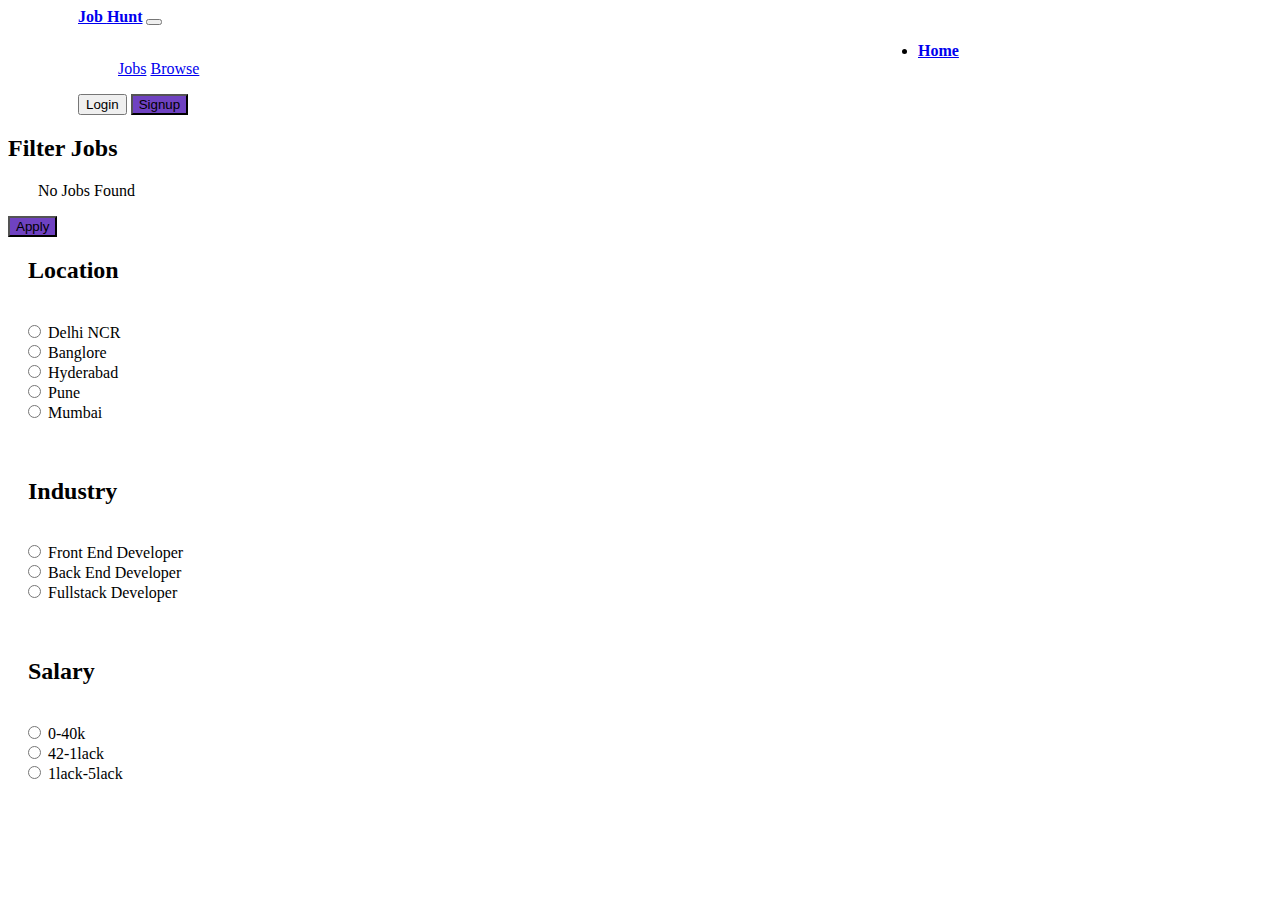
<file: jobs.html>
<!DOCTYPE html>
<html lang="en">
<head>
    <meta charset="UTF-8">
    <meta name="viewport" content="width=device-width, initial-scale=1.0">
    <title>Jobs Page</title>
    <link href="https://cdn.jsdelivr.net/npm/bootstrap@5.0.2/dist/css/bootstrap.min.css" rel="stylesheet" integrity="sha384-EVSTQN3/azprG1Anm3QDgpJLIm9Nao0Yz1ztcQTwFspd3yD65VohhpuuCOmLASjC" crossorigin="anonymous">
    <link rel="stylesheet" href="style.css">
</head>
<body>
    <div class="container">
        <nav class="navbar navbar-expand-lg navbar-light bg-white">
            <div class="container-fluid">
              <a class="navbar-brand" href="#">Job <span class="text-danger">Hunt</span></a>
              <button class="navbar-toggler" type="button" data-bs-toggle="collapse" data-bs-target="#navbarSupportedContent" aria-controls="navbarSupportedContent" aria-expanded="false" aria-label="Toggle navigation">
                <span class="navbar-toggler-icon"></span>
              </button>
              <div class="collapse navbar-collapse" id="navbarSupportedContent">
                <ul class="navbar-nav me-auto mb-2 mb-lg-0">
                  <li class="nav-item">
                    <a class="nav-link active" aria-current="page" href="index.html">Home</a>
                  </li class="nav-item">
                    <a class="nav-link active" aria-current="page" href="#">Jobs</a>
                  </li class="nav-item">
                  <a class="nav-link active" aria-current="page" href="Browse.html">Browse</a>
                  </li>
                </ul>
                 <form class="d-flex">
                    <button class="btn" type="submit">Login</button>
                  <button class="btn signup" type="submit">Signup</button>
                </form>
              </div>
            </div>
          </nav>
        
    </div>
    <div class="section d-flex">
        <h2 class="me-4">Filter Jobs</h2>
        <p class="me-4">No Jobs Found</p>
        <button class="signup me-4">Apply</button>
    </div>
    <h2 class="ko">Location</h2><br>
    <input type="radio" id="html1" name="fav_language" value="HTML">
    <label for="html">Delhi NCR</label><br>
    <input type="radio" id="html2" name="fav_language" value="HTML">
    <label for="html">Banglore</label><br>
    <input type="radio" id="html3" name="fav_language" value="HTML">
    <label for="html">Hyderabad</label><br>
    <input type="radio" id="html4" name="fav_language" value="HTML">
    <label for="html">Pune</label><br>
    <input type="radio" id="html5" name="fav_language" value="HTML">
    <label for="html">Mumbai</label><br>
    
    <br><br>
    <h2 class="oo">Industry</h2><br>
    <input type="radio" id="html6" name="fav_language" value="HTML">
    <label for="html">Front End Developer</label><br>
    <input type="radio" id="html7" name="fav_language" value="HTML">
    <label for="html">Back End Developer</label><br>
    <input type="radio" id="html8" name="fav_language" value="HTML">
    <label for="html">Fullstack Developer</label><br>
    
    
    <br><br>
    <h2 class="po">Salary</h2><br>
    <input type="radio" id="html9" name="fav_language" value="HTML">
    <label for="html">0-40k</label><br>
    <input type="radio" id="html10" name="fav_language" value="HTML">
    <label for="html">42-1lack</label><br>
    <input type="radio" id="html11" name="fav_language" value="HTML">
    <label for="html">1lack-5lack</label><br>
    
    </div>
    
    <script src="https://cdn.jsdelivr.net/npm/bootstrap@5.0.2/dist/js/bootstrap.bundle.min.js" integrity="sha384-MrcW6ZMFYlzcLA8Nl+NtUVF0sA7MsXsP1UyJoMp4YLEuNSfAP+JcXn/tWtIaxVXM" crossorigin="anonymous"></script>
</body>
</html>
</file>
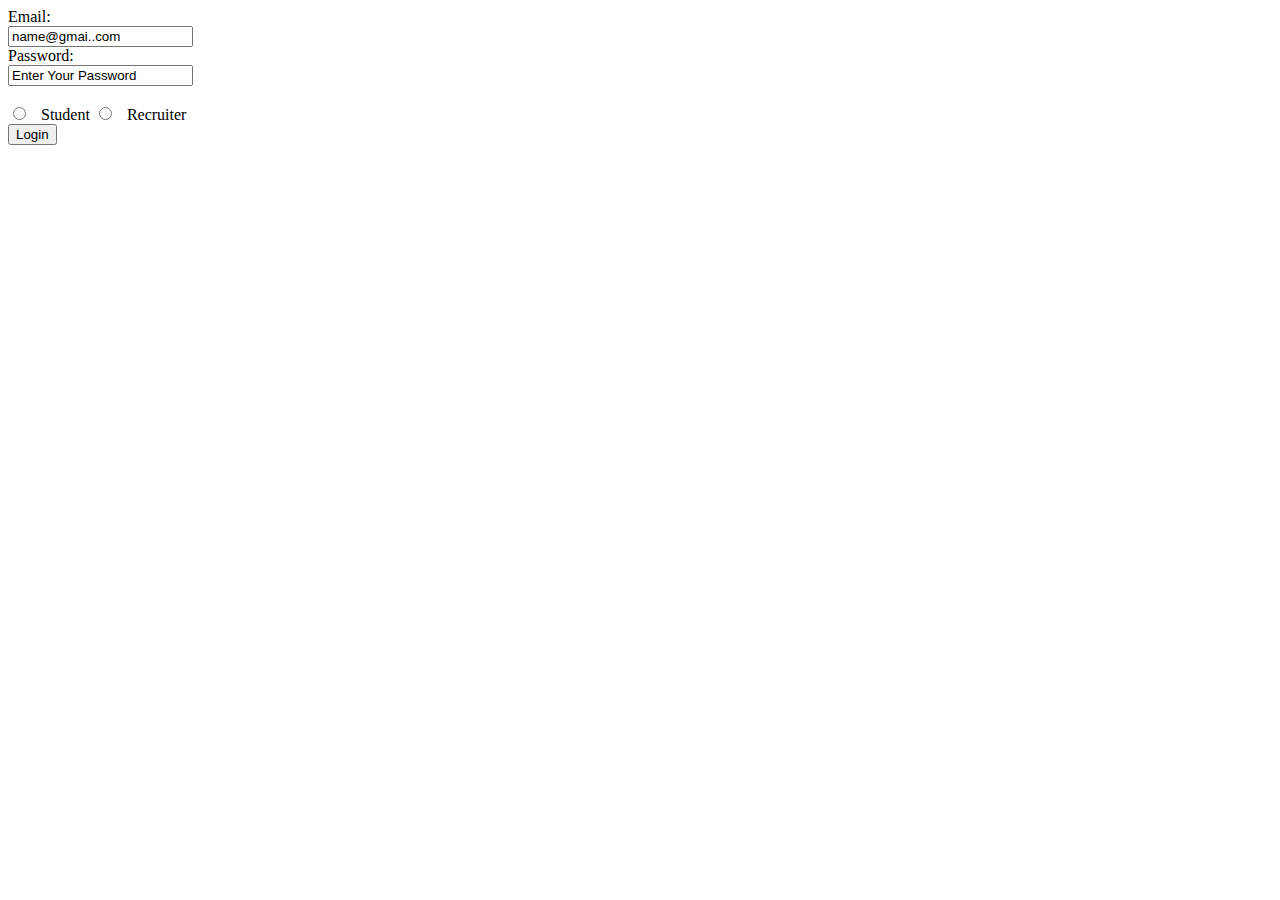
<file: login.html>
<!DOCTYPE html>
<html lang="en">
<head>
    <meta charset="UTF-8">
    <meta name="viewport" content="width=device-width, initial-scale=1.0">
    <title>Login page</title>
</head>
<body>
    <form action="">
        <label for="fname">Email:</label><br>
        <input type="text" id="fname" name="fname" value="name@gmai..com"><br>
        <label for="lname">Password:</label><br>
        <input type="text" id="lname" name="lname" value="Enter Your Password"><br><br>
        <input type="radio" id="html" name="fav_language" value="HTML">
  <label for="html">Student</label>
<input type="radio" id="html" name="fav_language" value="HTML">
  <label for="html">Recruiter</label><br>
<button>Login</button>
      </form>
</body>
</html>
</file>
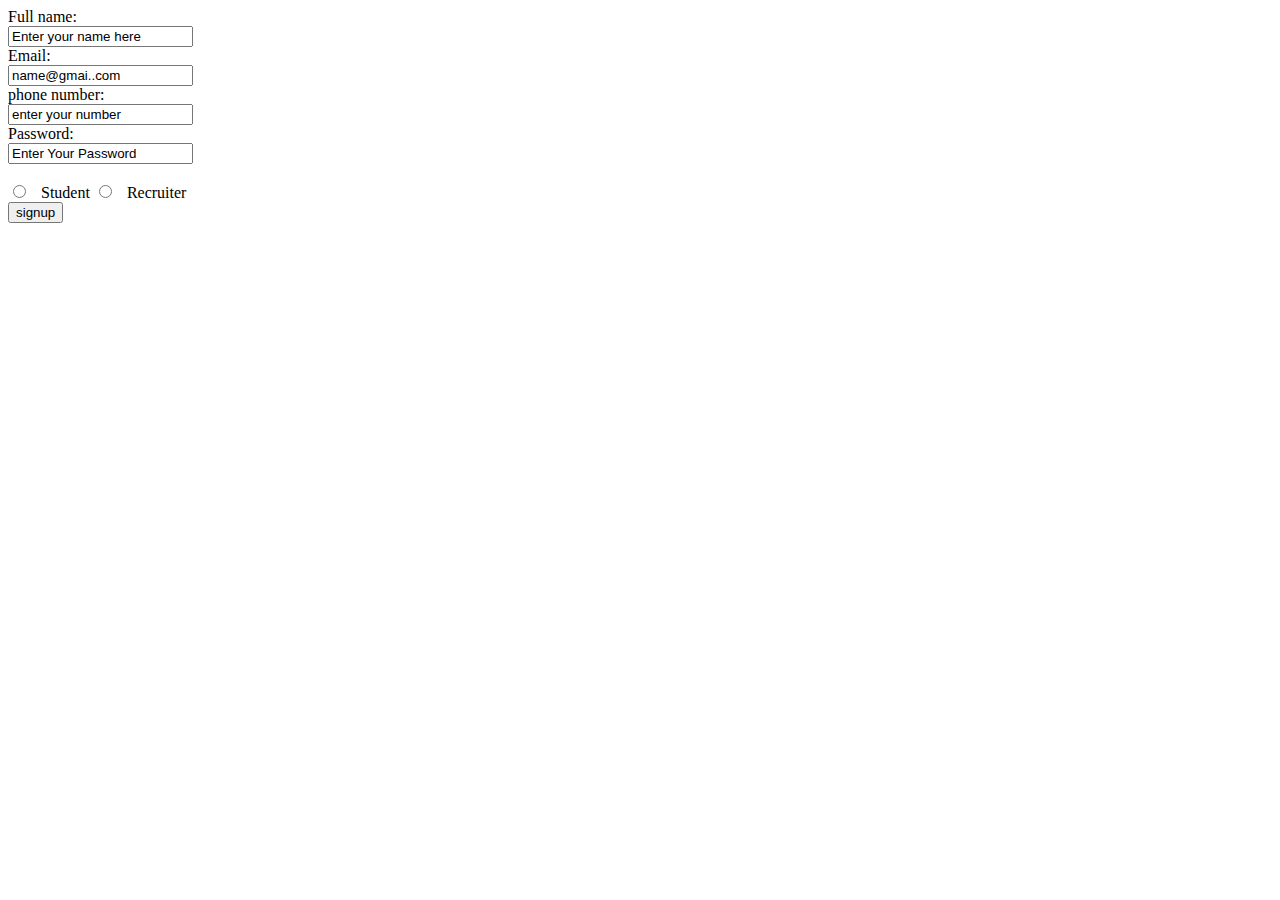
<file: signup.html>
<!DOCTYPE html>
<html lang="en">
<head>
    <meta charset="UTF-8">
    <meta name="viewport" content="width=device-width, initial-scale=1.0">
    <title>Signup page</title>
</head>
<body>
    <form action="">
        <label for="fname">Full name:</label><br>
        <input type="text" id="fname" name="fname" value="Enter your name here"><br>
        <label for="fname">Email:</label><br>
        <input type="text" id="fname" name="fname" value="name@gmai..com"><br>
        <label for="fname">phone number:</label><br>
        <input type="text" id="fname" name="fname" value="enter your number"><br>
        <label for="lname">Password:</label><br>
        <input type="text" id="lname" name="lname" value="Enter Your Password"><br><br>
        <input type="radio" id="html" name="language" value="HTML">
  <label for="html">Student</label>
<input type="radio" id="html" name="language" value="HTML">
  <label for="html">Recruiter</label><br>
<button>signup</button>
      </form>
</body>
</html>
</file>
<file: style.css>
.navbar-brand
{
   font-weight: bold; 
}
.nav-item{
    margin-left: 800px;
    font-weight: bold;
}
.nav-item2{
    font-weight: bold;
}
.signup{
    background-color: #6f42c1;
}
h3{
    display:block;
   
}
nav>{
    background-color: white;
}
.text-center{
    text-align: center;
}
.text-center1{
    margin-top: 50px;
    color: red;
    font-weight: bold;
}
.abcd{
    color: #6f42c1;
    font-weight: bold;
}
.bb{
    font-weight: bold;
}
.cc{
    font-weight: bold;
}
.pp{
    text-align: center;
}
.form outline{
    text-align: center;
}
.cccc{
    margin-right:20px;
}
.ccbb{
    margin-left: 500px;
}
img{
    width:30px;
    height: 30px;
    border-radius: 30px;
    margin-right: 100px;
    margin-bottom: 10px;
    
}
.gggg{
    color: #6f42c1;
    margin-left: 30px;
    font-weight: bold;
}
.ffff{
    font-weight: bold;
}
p{
    margin-left: 30px;
}
.container{
    margin-left:70px;
}
.pppp{
    margin-left: 950px;
    
}
.kkkk{
   margin: 0%;

}
.iiii{
    margin: 0%;
    font-weight: bold;
}
.ko{
    margin-left: 20px;
}
#html1{
    margin-left: 20px;
}
#html2{
    margin-left: 20px;
}
#html3{
    margin-left: 20px;
}
#html4{
    margin-left: 20px;
}
#html5{
    margin-left: 20px;
}
.oo{
    margin-left: 20px;
}
#html6{
    margin-left: 20px;
}
#html7{
    margin-left: 20px;
}
#html8{
    margin-left: 20px;
}
.po{
    margin-left: 20px;
}
#html9{
    margin-left: 20px;
}
#html10{
    margin-left: 20px;
}
#html11{
    margin-left: 20px;
}
.lo{
    font-weight: bold;
}
</file>
